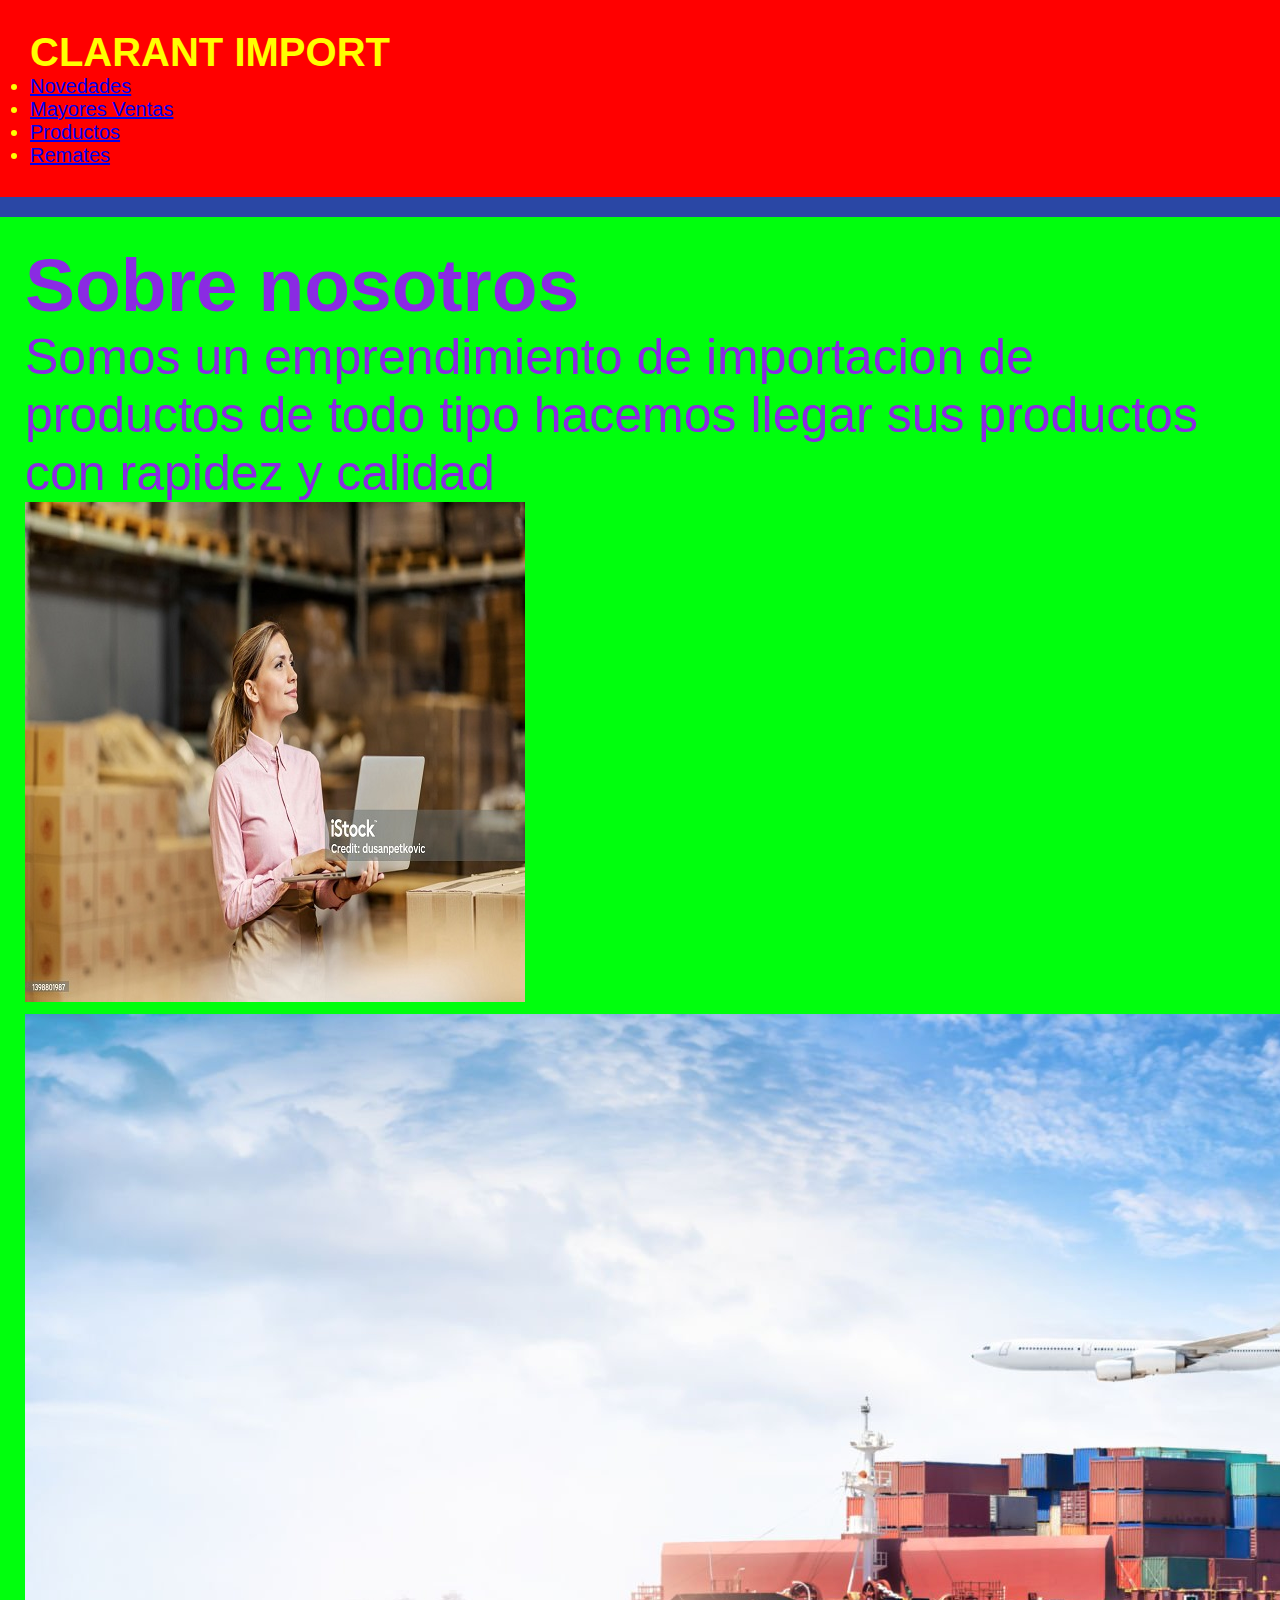
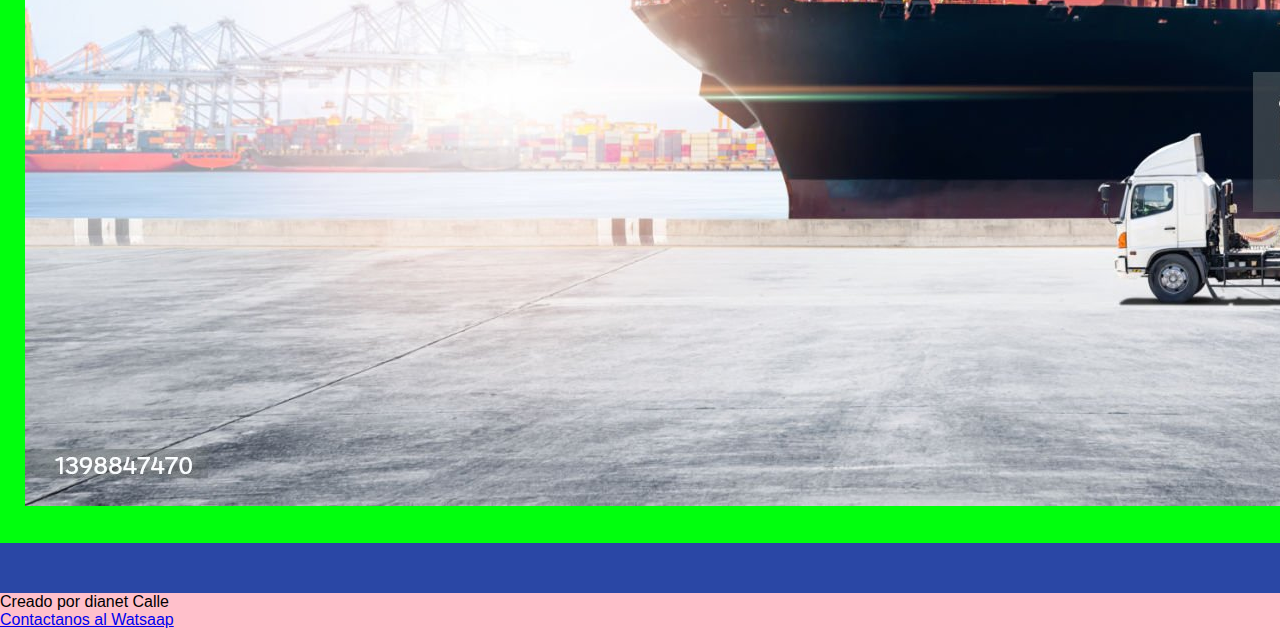
<file: index.html>
<!DOCTYPE html>
<html lang="es">
<head>
    <meta charset="UTF-8">
    <meta name="viewport" content="width=device-width, initial-scale=1.0">
    <title>Clarant import</title>
    <link rel="stylesheet" href="styles.css"/>   
    <script src="script.js"></script>
</head>
<body>
    <header>
        
        <h1><a ref= "https://egg.live/">CLARANT IMPORT</a></h1> 

        <nav>   
            <ul>
                <li><a href="index.html"> Novedades</a></li> 
                <li><a href="index.html">Mayores Ventas </a></li> 
                <li><a href="index.html">Productos</a></li> 
                <li><a href="index.html">Remates</a></li> 
             </ul>  
        </nav>

         
    </header>

    <main>
        <section>
            <h2>Sobre nosotros</h2>
            <p>Somos un emprendimiento de importacion de productos de todo tipo hacemos llegar sus productos con rapidez y calidad</p>
        </section>
        <img src="img/quienes somos 2.jpg" alt="importador"/>
        <img src="img/baner.jpg" alt="importadores"/>
            
     
    </main> 

    <footer>
        <div>Creado por dianet Calle</div>
        <a href="https://wa.me/77490173">Contactanos al Watsaap</a>
        
    </footer>

    
</body>
</html>
</file>
<file: styles.css>
*{
    margin: 0;
    padding: 0;
   font-family: 'Gill Sans', 'Gill Sans MT', Calibri, 'Trebuchet MS', sans-serif;
}

body
{

    background-color: rgb(42, 71, 165);
    

}
header
{
    
  background-color: red;
  font-family: Arial, Helvetica, sans-serif;
  color: yellow;
  margin-bottom: 20px;
  padding: 30px;
  font-size: 20px;
}
main    
{
    background-color: rgb(0, 255, 13);
    color: blueviolet;
    margin-bottom: 50px;
    padding: 25px;
    font-size: 50px;
    font-family: 'Lucida Sans', 'Lucida Sans Regular', 'Lucida Grande', 'Lucida Sans Unicode', Geneva, Verdana, sans-serif;


}

footer
{
    background-color: pink;
}
</file>
